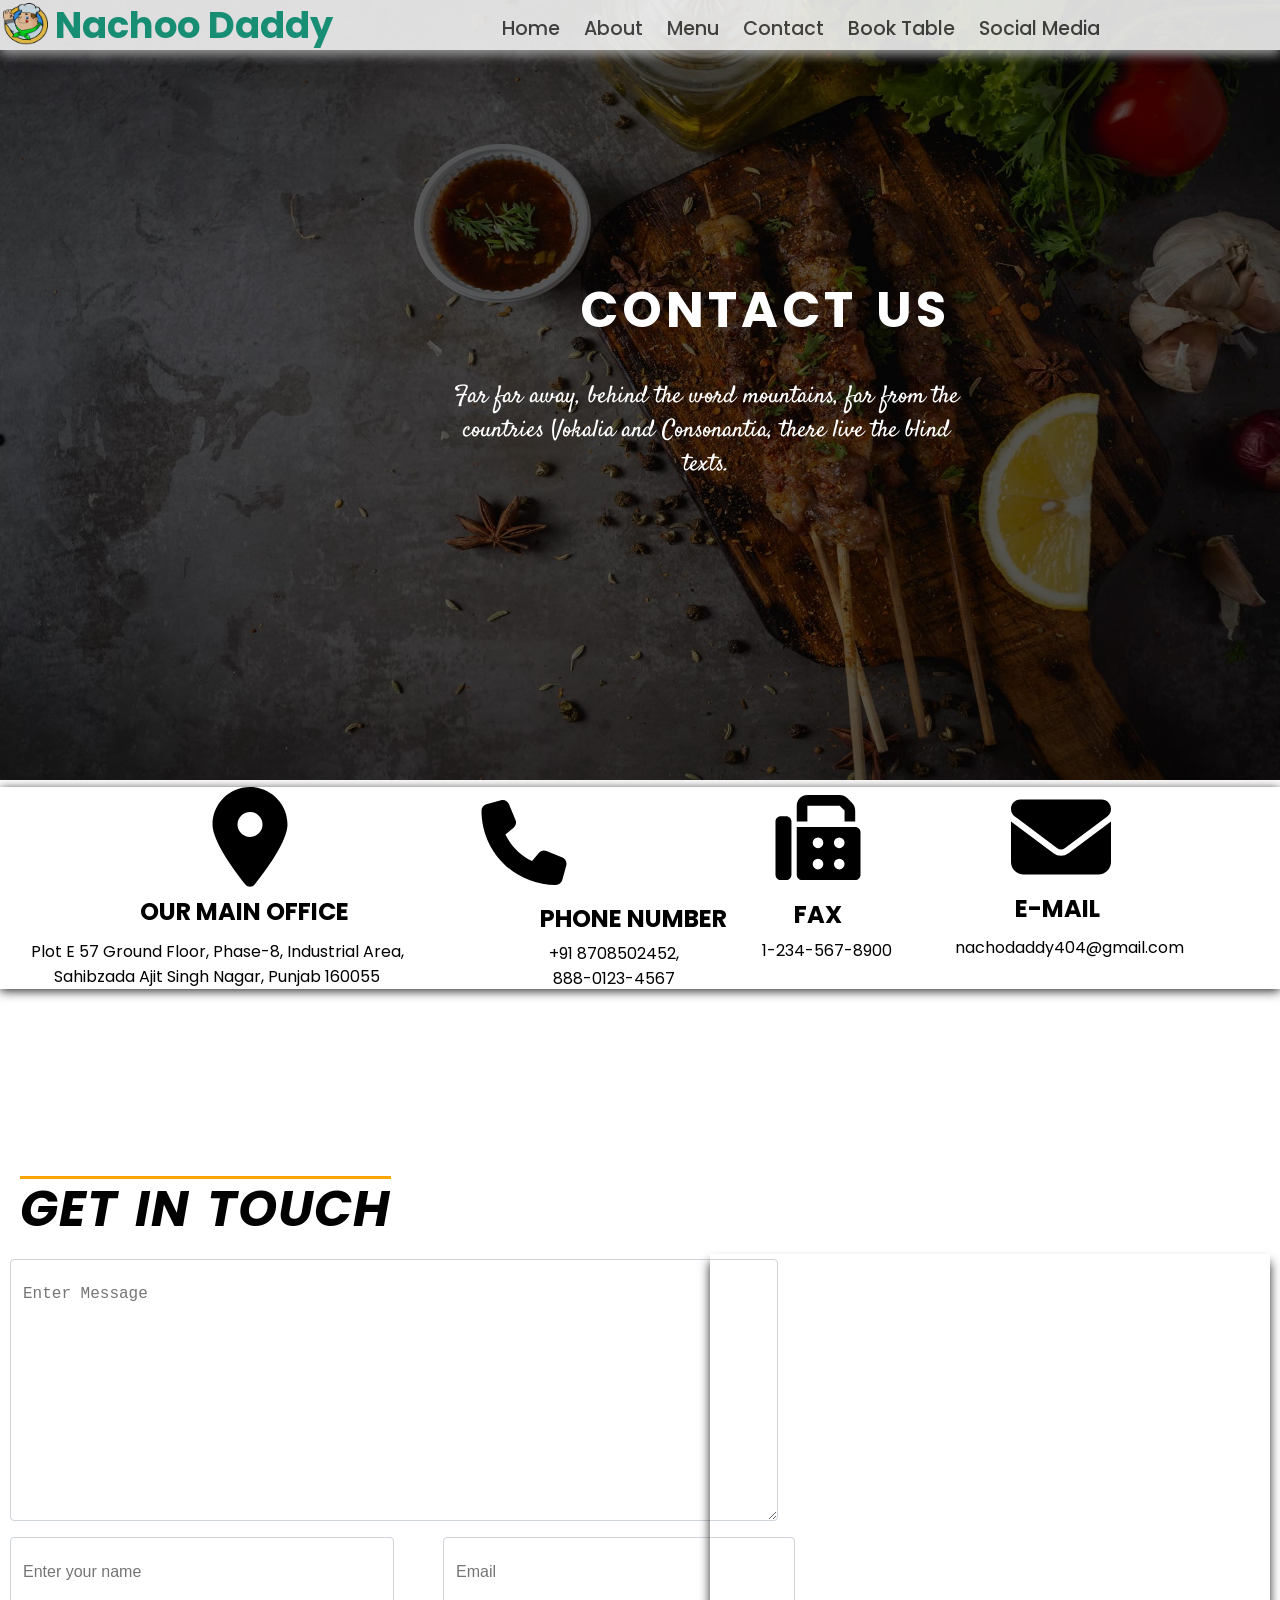
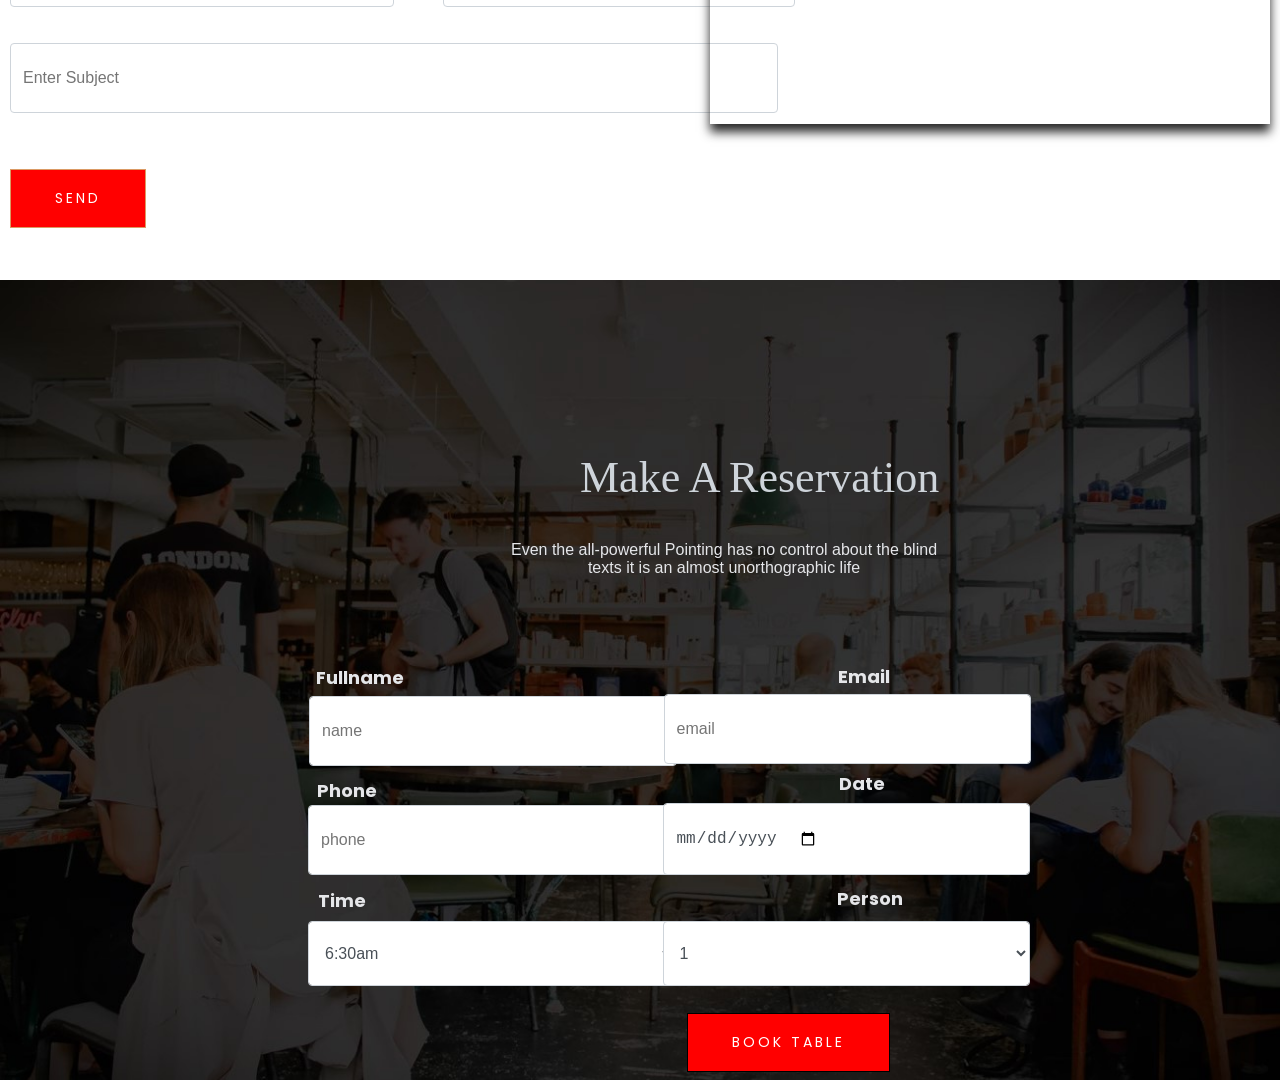
<file: contact.html>
<!DOCTYPE html>
<html>
    <head>
        <title>Contact Us</title>
        <link rel="stylesheet" href="contact.css">
        <link rel="stylesheet" href="https://cdnjs.cloudflare.com/ajax/libs/font-awesome/5.15.3/css/all.min.css">
    <link rel="stylesheet" href="https://cdnjs.cloudflare.com/ajax/libs/font-awesome/6.4.2/css/all.min.css" integrity="sha512-z3gLpd7yknf1YoNbCzqRKc4qyor8gaKU1qmn+CShxbuBusANI9QpRohGBreCFkKxLhei6S9CQXFEbbKuqLg0DA==" crossorigin="anonymous" referrerpolicy="no-referrer" />
    </head>

    <body>
        <nav class="navbar">
            <div class="navbar-container container">
                
                <div class="hamburger-lines">
                    <span class="line line1"></span>
                    <span class="line line2"></span>
                    <span class="line line3"></span>
                </div>
                <ul class="menu-items">
                    <li><a href="index.html">Home</a></li>
                    <li><a href="about.html">About</a></li>
                    
                    <li><a href="menu.html">Menu</a></li>
                    
                    <li><a href="contact.html">Contact</a></li>
                    <li><a href="#book">Book Table</a></li>
                    <li><a href="about.html #social">Social Media</a></li>
      
                </ul>
                <h1 class="logo">Nachoo Daddy</h1>
                <img class="love" height="45" width="45" src="images/icon123.png" alt="">
            </div>
        </nav>
        <section>
            <img class="back" height="780" width="100%" src="images/contact.jpg" alt="">
            <h3 class="heading">CONTACT US</h3>
            <p class="para" style="font-family: 'Satisfy', cursive;;">Far far away, behind the word mountains, far from the countries Vokalia and Consonantia, there live the blind texts.</p>
        </section>

        
             
             <div class="col-2">
                <div class="img0">
                    <div class="box">
                    <img class="im" height="100" width="100" src="images/location-dot-solid.svg" alt="">
                    <h2 class="our">OUR MAIN OFFICE</h2>
                    <p class="phase">Plot E 57 Ground Floor, Phase-8, Industrial Area, Sahibzada Ajit Singh Nagar, Punjab 160055</p>
                    </div>
                </div>
                <div class="img0">
                    <img class="im2" height="85" width="100" src="images/phone-solid.svg" alt="">
                    <h2 class="our2">PHONE NUMBER</h2>
                    <p class="phase2">+91 8708502452, 888-0123-4567 </p>
             </div>
             <div class="img0">
                <img class="im3" height="85" width="100" src="images/fax-solid.svg" alt="">
                <h2 class="our3">FAX</h2>
                <p class="phase3">1-234-567-8900</p>
         </div>
         <div class="img0">
            <img class="im4" height="100" width="100" src="images/envelope-solid.svg" alt="">
            <h2 class="our4">E-MAIL</h2>
            <p class="phase4">nachodaddy404@gmail.com</p>
     </div>

     <div class="col-12">
        <h2 class="contact-title" style="font-style: italic;">Get in Touch</h2>
        </div>
        <div class="col-lg-8">
        
            <div class="row">
            <div class="col-12">
            <div class="form-group">
            <textarea class="form-control w-100" name="message" id="message" cols="30" rows="9" onfocus="this.placeholder = ''" onblur="this.placeholder = 'Enter Message'" placeholder="Enter Message"></textarea>
            </div>
            </div>
            <div class="col-sm-6">
            <div class="form-group">
            <input class="form-control valid" name="name" id="name" type="text" onfocus="this.placeholder = ''" onblur="this.placeholder = 'Enter your name'" placeholder="Enter your name">
            </div>
            </div>
            <div class="col-sm-6">
            <div class="form-group">
            <input class="form-control valid" name="email" id="email" type="email" onfocus="this.placeholder = ''" onblur="this.placeholder = 'Enter email address'" placeholder="Email">
            </div>
            </div>
            <div class="col-12">
            <div class="form-group">
            <input class="form-control" name="subject" id="subject" type="text" onfocus="this.placeholder = ''" onblur="this.placeholder = 'Enter Subject'" placeholder="Enter Subject">
            </div>
            </div>
            </div>
            <div class="form-group mt-3">
            <button type="submit" class="button button-contactForm boxed-btn" id="but">Send</button>
            </div>
        </div>
     </div>
     <iframe class="map" src="https://www.google.com/maps/embed?pb=!1m18!1m12!1m3!1d5812.87755539596!2d76.70802425111017!3d30.689821548149645!2m3!1f0!2f0!3f0!3m2!1i1024!2i768!4f13.1!3m3!1m2!1s0x390fee4948c8c91d%3A0x9b293b77f9002145!2sBalongi%2C%20Sahibzada%20Ajit%20Singh%20Nagar%2C%20Punjab!5e0!3m2!1sen!2sin!4v1695041711553!5m2!1sen!2sin" width="600" height="450" style="border:0;" allowfullscreen="" loading="lazy" referrerpolicy="no-referrer-when-downgrade"></iframe>

     <div class="table">
        <img class="res" height="800" width="100%" src="images/table.jpg" alt="">
        
        <h2 class="ma">Make A Reservation</h2>
        <p class="even">Even the all-powerful Pointing has no control about the blind texts it is an almost unorthographic life</p></div>
     </div>
     
     <div id="book">
     <div class="row2">
        <div class="col-md-6 animate-box fadeInUp animated">
        <div class="form-group">
        
        <div class="form-field">
            <h6 class="aprial" style="position: absolute;
            top: 10px;
            left: 261px;
            font-size: large;">Fullname</h6>
        <input type="text" class="form-control" id="pura" placeholder="name" fdprocessedid="5d3e5r">
        </div>
        </div>
        </div>
        <div class="col-md-6 animate-box fadeInUp animated">
        <div class="form-group">
        
        <div class="form-field">
            <h6 class="jun">Email</h6>
        <input type="email" class="form-control" id="lovelesh" placeholder="email" fdprocessedid="2q4owh">
        </div>
        </div>
        </div>
        <div class="col-md-6 animate-box fadeInUp animated">
        <div class="form-group">
        
        <div class="form-field">
            <h6 class="aug">Phone</h6>
        <input type="text" class="form-control" id="phone" placeholder="phone" fdprocessedid="p4tyf8">
        </div>
        </div>
        </div>
        <div class="col-md-6 animate-box fadeInUp animated">
        <div class="form-group">
        
        <div class="form-field">
            <h6 class="may">Date</h6>
        <i class="icon icon-calendar2"></i>
        <input type="Date" id="date" class="form-control date"   placeholder="Date" fdprocessedid="1zc9w">
        </div>
        </div>
        </div>
        <div class="col-md-6 animate-box fadeInUp animated">
        <div class="form-group">
        
        <div class="form-field">
            <h6 class="sep">Time</h6>
        <i class="icon icon-arrow-down3"></i>
        <select name="time" id="time" class="form-control" fdprocessedid="v7mtbc">
        <option value="#">6:30am</option>
        <option value="#">7:00am</option>
        <option value="#">7:30am</option>
        <option value="#">8:00am</option>
        <option value="#">8:30am</option>
        <option value="#">9:00am</option>
        <option value="#">9:30am</option>
        <option value="#">10:00am</option>
        <option value="#">10:30am</option>
        <option value="#">11:00am</option>
        <option value="#">11:30am</option>
        <option value="#">12:00am</option>
        <option value="#">12:30am</option>
        <option value="#">1:00pm</option>
        <option value="#">1:30pm</option>
        <option value="#">2:00pm</option>
        <option value="#">2:30pm</option>
        <option value="#">3:00pm</option>
        <option value="#">3:30pm</option>
        <option value="#">4:00pm</option>
        <option value="#">4:30pm</option>
        <option value="#">5:00pm</option>
        <option value="#">5:30pm</option>
        <option value="#">6:00pm</option>
        <option value="#">6:30pm</option>
        <option value="#">7:00pm</option>
        <option value="#">7:30pm</option>
        <option value="#">8:00pm</option>
        <option value="#">8:30pm</option>
        <option value="#">9:00pm</option>
        <option value="#">9:30pm</option>
        <option value="#">10:00pm</option>
        <option value="#">10:30pm</option>
        </select>
        </div>
        </div>
        </div>
        <div class="col-md-6 animate-box fadeInUp animated">
        <div class="form-group2">
        <h6 class="person">Person</h6>
        <div class="form-field">
        <i class="icon icon-arrow-down3"></i>
        <select name="people" id="people" class="form-control" fdprocessedid="bqft56">
        <option value="#">1</option>
        <option value="#">2</option>
        <option value="#">3</option>
        <option value="#">4</option>
        <option value="#">5+</option>
        </select>
        </div>
        </div>
        </div>
        <div class="col-md-12 animate-box fadeInUp animated">
        <div class="row">
        <div class="col-md-4 col-md-offset-4">
       
        <button type="submit" class="button button-contactForm boxed-btn" id="submit" fdprocessedid="102ewo">Book Table</button>
        </div>
        </div>
        </div>
        </div>
        </div>

     


    
    
            
        

 
 
             
 
      
    </body>
</html>
</file>
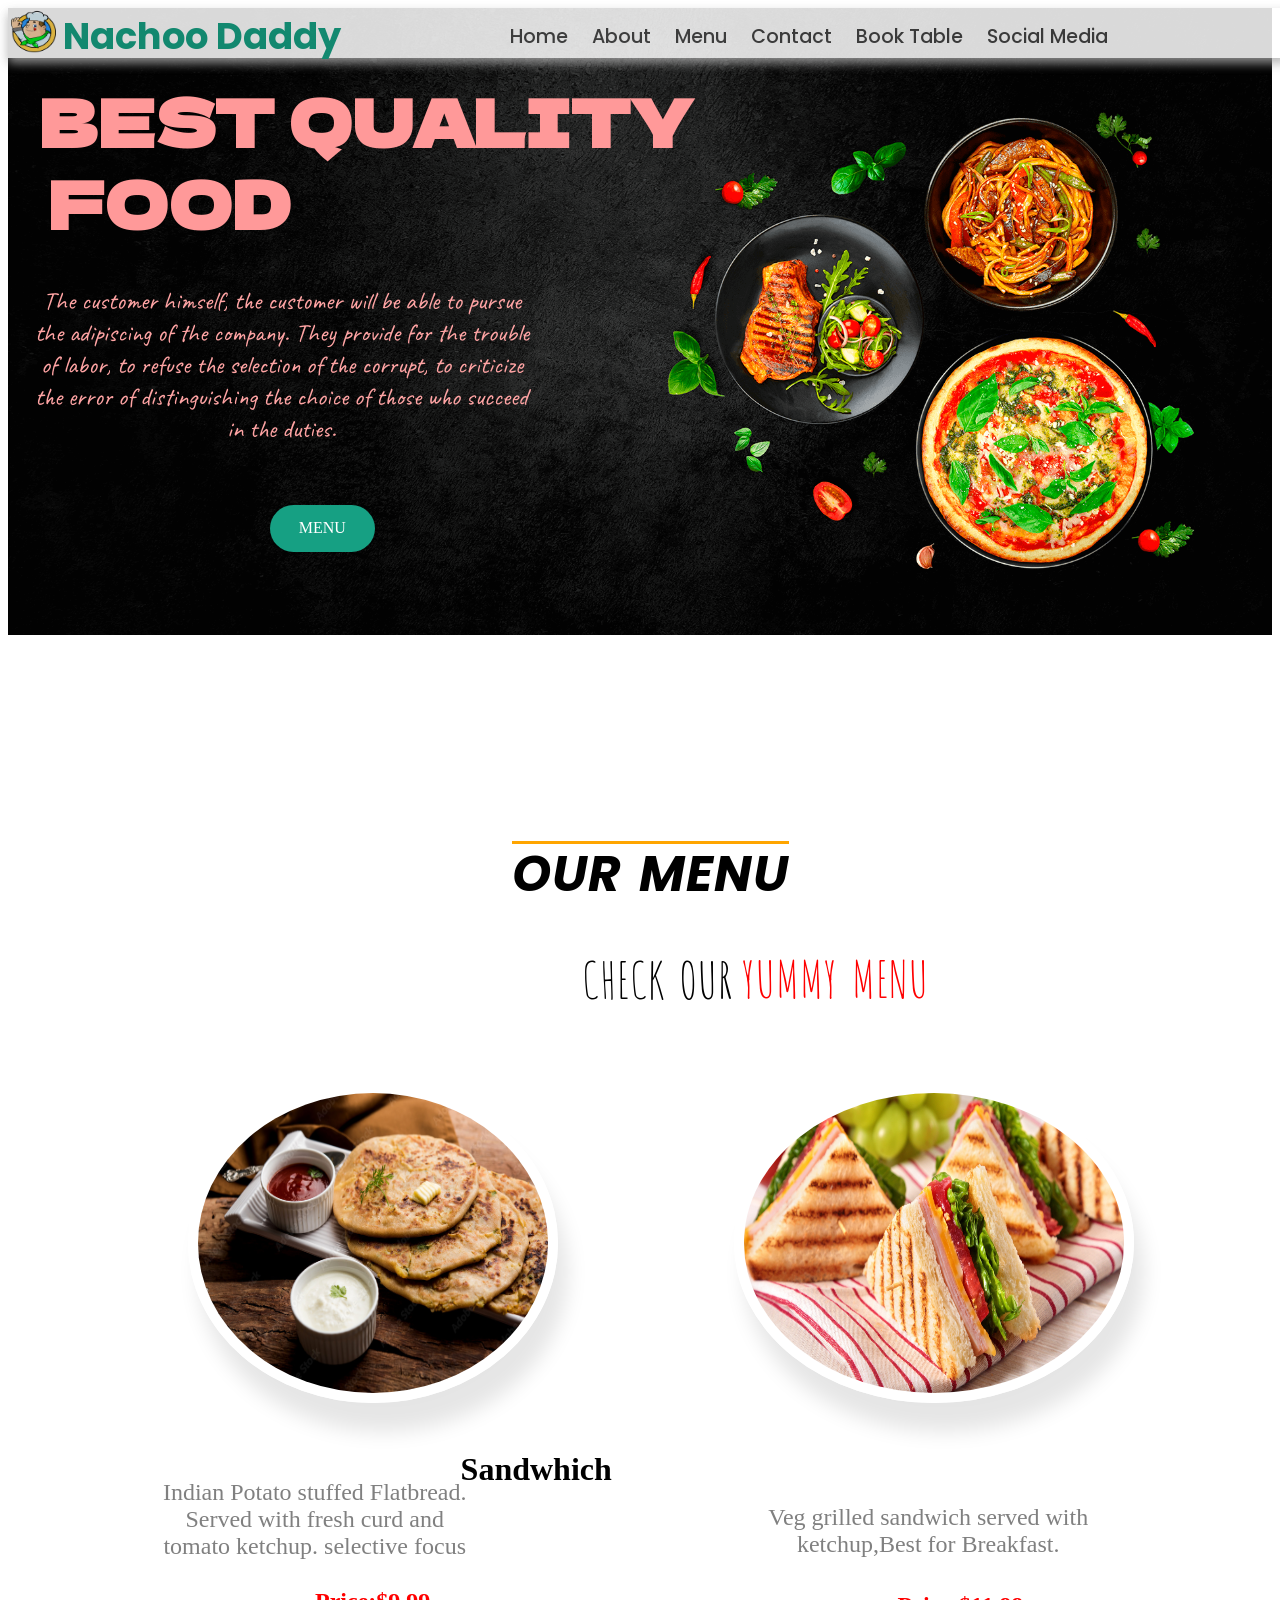
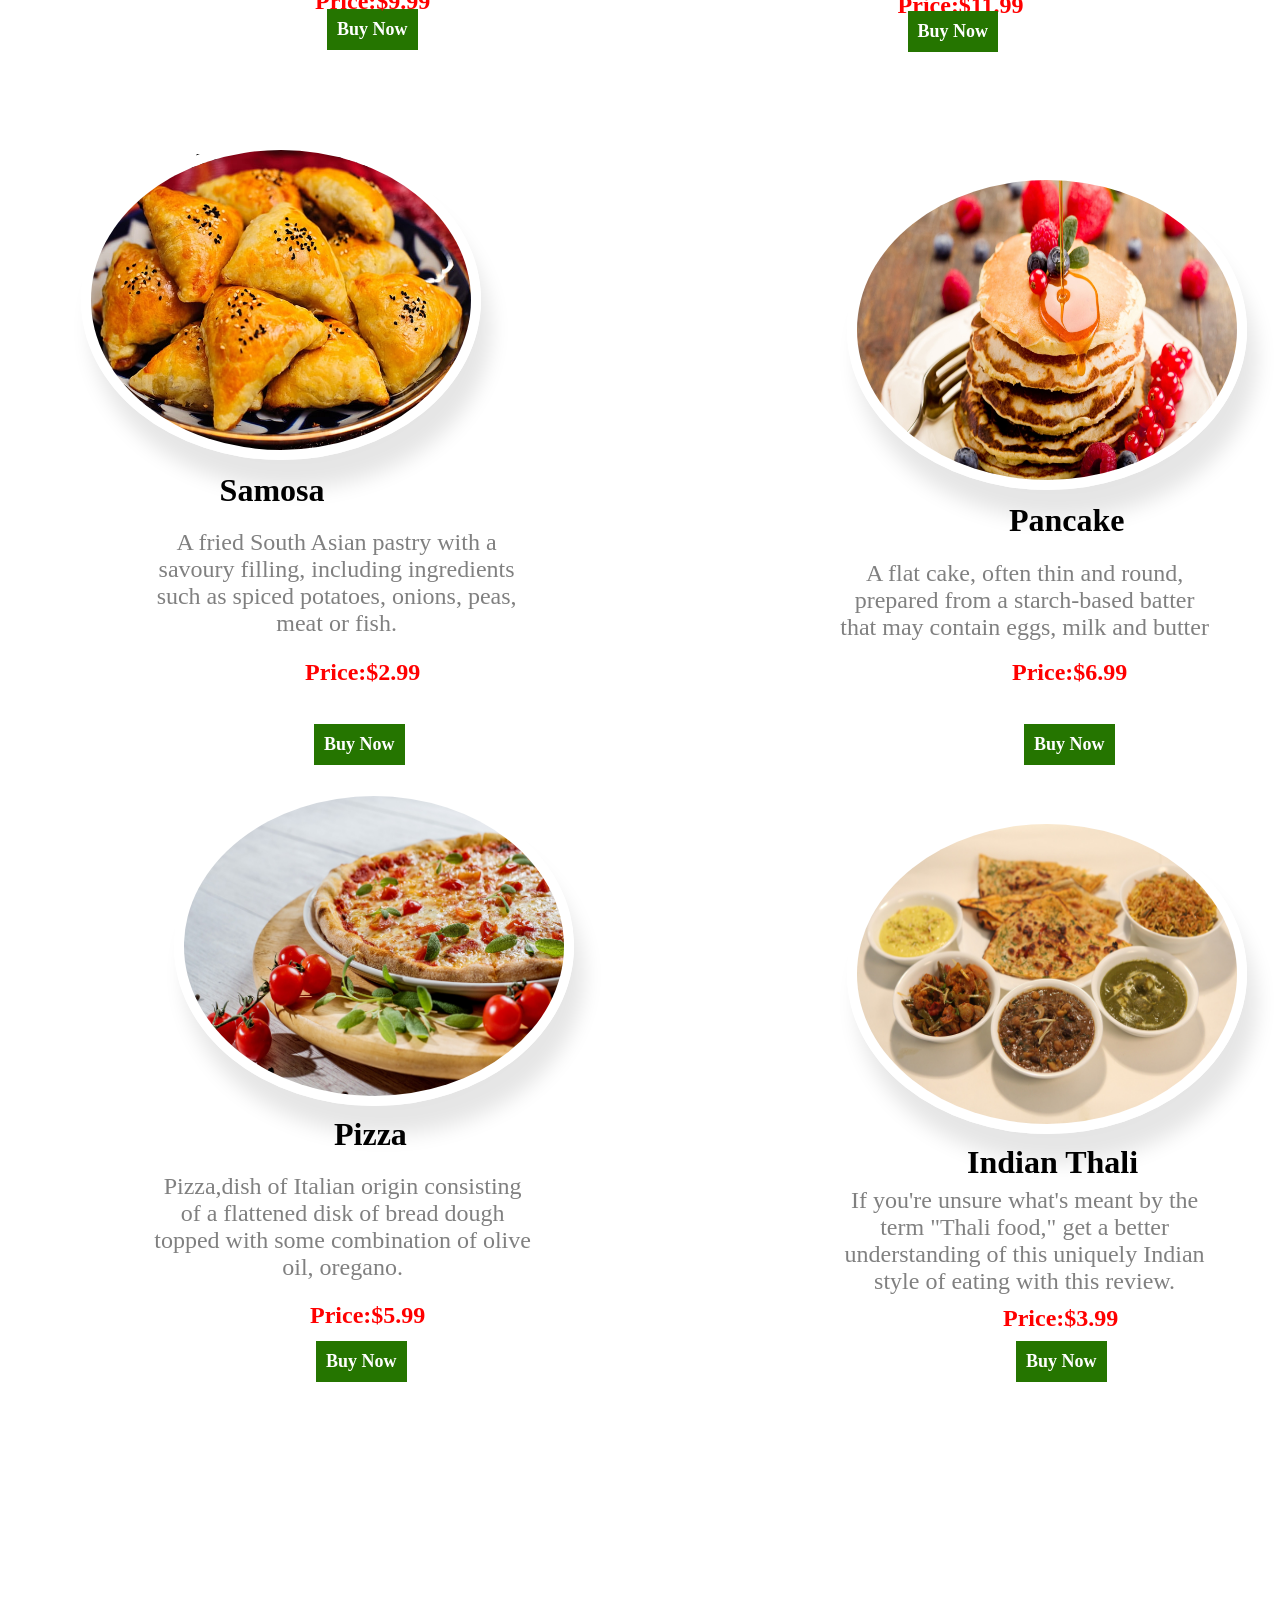
<file: menu.html>
<!DOCTYPE html>
<html>
    <head>
        <link rel="stylesheet" href="https://cdnjs.cloudflare.com/ajax/libs/font-awesome/5.15.3/css/all.min.css">
        <link rel="stylesheet" href="https://cdnjs.cloudflare.com/ajax/libs/font-awesome/6.4.2/css/all.min.css" integrity="sha512-z3gLpd7yknf1YoNbCzqRKc4qyor8gaKU1qmn+CShxbuBusANI9QpRohGBreCFkKxLhei6S9CQXFEbbKuqLg0DA==" crossorigin="anonymous" referrerpolicy="no-referrer" />
        <link rel="stylesheet" href="menu.css">

    </head>

    <body>
        <nav class="navbar">
            <div class="navbar-container container">
                
                <div class="hamburger-lines">
                    <span class="line line1"></span>
                    <span class="line line2"></span>
                    <span class="line line3"></span>
                </div>
                <ul class="menu-items">
                    <li><a href="index.html">Home</a></li>
                    <li><a href="about.html">About</a></li>
                    
                    <li><a href="menu.html">Menu</a></li>
                    
                    <li><a href="contact.html">Contact</a></li>
                    <li><a href="contact.html #book">Book Table</a></li>
                    <li><a href="about.html #social">Social Media</a></li>
      
                </ul>
                <h1 class="logo">Nachoo Daddy</h1>
                <img class="love" height="45" width="45" src="images/icon123.png" alt="">
            </div>
        </nav>

        <div>
            <h1 class="our2" id="lol">OUR MENU</h1>
            <h6 class="check">Check Our</h6> <span class="yummy">Yummy Menu </span>
            <img width="100%" src="images/bg-header.png" alt="">
            <h1 class="best">BEST QUALITY</h1>
            <H1 class="best2">FOOD</H1>
            <p class="the">The customer himself, the customer will be able to pursue the adipiscing of the company. They provide for the trouble of labor, to refuse the selection of the corrupt, to criticize the error of distinguishing the choice of those who succeed in the duties.</p>
            <a href="menu.html #lol" class="btn btn-primary">Menu</a>
        </div>

        <div class="row" >
            <div class="col">
                <img height="300" width="350" src="images/parathe.jpeg" alt="">
                <h3 class="aalu">Aloo Paratha</h3>
                <p class="india">Indian Potato stuffed Flatbread. Served with fresh curd and tomato ketchup. selective focus</p>
                <a class="text2" href="">Buy Now</a>
                <h6 class="price">Price:$9.99</h6>
            </div>
           
            
            <div class="col">
                <img height="300" width="380" src="images/sandwhich.jpeg" alt="">
                <h3 class="aalu2">Sandwhich</h3>
                <p class="india2">Veg grilled sandwich served with ketchup,Best for Breakfast.</p>
                <h6 class="price2">Price:$11.99</h6>
                <a class="text3" href="">Buy Now</a>
            </div>
            <div class="cat">
                <img height="300" width="380" src="images/samosa.jpg" alt="">
                <h3 class="cat2">Samosa</h3>
                <p class="cat3">
                    A fried South Asian pastry with a savoury filling, including ingredients such as spiced potatoes, onions, peas, meat or fish.
                </p>
                <H6 class="cat4">Price:$2.99</H6>
                <a class="cat5" href="">Buy Now</a>
            </div>

            <div class="dog">
                <img height="300" width="380" src="images/pancake.jpeg" alt="">
                <h3 class="dog2">Pancake</h3>
                <p class="dog3">
                    A flat cake, often thin and round, prepared from a starch-based batter that may contain eggs, milk and butter 

                </p>
                <h6 class="dog4">Price:$6.99</h6>
                <a class="dog5" href="">Buy Now</a>
            </div>
            <div class="rat">
                <img height="300" width="380" src="images/pizza-3010062_1920.jpg" alt="">
                <h3 class="rat2">Pizza</h3>
                <p class="rat3">
                    Pizza,dish of Italian origin consisting of a flattened disk of bread dough topped with some combination of olive oil, oregano.
                </p>
                <h6 class="rat4">Price:$5.99</h6>
                <a class="rat5" href="">Buy Now</a>
            </div>

            <div class="chick">
                <img height="300" width="380" src="images/indian-food-2951094_1920.jpg" alt="">
                <h3 class="chick2">Indian Thali</h3>
                <p class="chick3">
                    If you're unsure what's meant by the term "Thali food," get a better understanding of this uniquely Indian style of eating with this review.

                </p>
                <h6 class="chick4">Price:$3.99</h6>
                <a class="chick5" href="">Buy Now</a>
            </div>
            </div>
            

            
       

        
            
          
            
    </body>
</html>
</file>
<file: contact.css>
@import url("https://fonts.googleapis.com/css2?family=Poppins:ital,wght@0,300;0,400;0,500;0,600;0,700;0,800;0,900;1,200;1,300;1,400;1,500;1,600;1,700;1,800;1,900&display=swap");
@import url("https://fonts.googleapis.com/css2?family=Satisfy&display=swap" );
@import url("https://fonts.googleapis.com/css2?family=Dancing+Script&display=swap" );
*,
*::after,
*::before {
  box-sizing: border-box;
  padding: 0;
  margin: 0;
}

.html {
  font-size: 62.5%;
}

body {
  font-family: "Poppins", sans-serif;

}






.navbar input[type="checkbox"],
.navbar .hamburger-lines {
  display: none;
}


.navbar {
    box-shadow: 0px 5px 10px 0px #aaa;
    position: fixed;
    width: 100%;
    background: #fff;
    color: #000;
    opacity: 0.85;
    height: 50px;
    z-index: 12;
  }
  
  
  .navbar-container {
    display: flex;
    justify-content: space-between;
    height: 64px;
    align-items: center;
  }
  
  
  
  
             
  
  .menu-items {
    order: 2;
    display: flex;
  }
  
  .menu-items li {
    position: relative;
    right: 180px;
    list-style: none;
    margin-left: 1.5rem;
    margin-bottom: 0.5rem;
    font-size: 1.2rem;
  }
  
  .menu-items a {
    text-decoration: none;
    color: #444;
    font-weight: 500;
    transition: color 0.3s ease-in-out;
  }
  
  .menu-items a:hover {
    color: #117964;
    transition: color 0.3s ease-in-out;
  }
  
  .logo {
    display: inline;
    position: relative;
    top: -3px;
    right: -55px;
    order: 1;
    font-size: 2.3rem;
    margin-bottom: 0.5rem;
    color: #16a083;
  }
  .love{
    display: inline;
    
    text-decoration: none;
    font-weight: bolder;
    font-size: xx-large;
    position: absolute;
    top: 0px;
    left: 3px;
    margin: 0%;
}
.heading{
    font-family: Poppins;
    font-weight: 700;
    font-size: 50px;
    line-height: 1.2;
    color: #ffff;
    text-transform: uppercase;
    letter-spacing: 4px;
    word-spacing: 4px;
    position: absolute;
    top: 280px;
    left: 580px;
}
.para{
    position: absolute;
    top: 380px;
    left: 450px;
    color: #ffff;
    text-align: center;
    width: 40%;
    font-size: x-large;
}

.im{
    position: relative;
    left: 200px;
    
       
        

}
.box{
    
        box-shadow: 0 2px 10px rgba(40,40,40);
        
        
      
}
.our{
    position: relative;
    left: 140px;
    width: 50%;
}
.phase{
    position: relative;
    left: 25px;
    width: 30%;
    margin-top: 10px;
    text-align: center;
}
.im2{
    position: relative;
    left: 37%;
    top: -189px;
}
.our2{
    position: relative;
    left: 540px;
    width: 50%;
    top: -180px;
}
.phase2{
    position: relative;
    top:-185px ;
    left: 544px;
    margin-top: 10px;
    width: 11%;
    text-align: center;
}
.sham{
    position: relative;
    top: -180px;
}
.im3{
    position: absolute;
    
    left: 60%;
    top: 795px;
}
.our3{
    position: absolute;
    
    left: 62%;
    top: 897px;

}
.phase3{
    position: absolute;
    margin-top: 10px;
    
    left: 59.5%;
    top: 928px;

}
.im4{
    position: absolute;
    left: 79%;
    top: 787px
}
.our4{
    position: absolute;
    left: 79.3%;
    top: 891px;
}
.phase4{
    position: absolute;
    left: 74.6%;
    top: 935px;

    
    
}
.form-contact .form-control {
    border: 1px solid #e5e6e9;
    position: relative;
    left: 100px;
    border-radius: 0px;
    height: 60%;
    padding-left: 18px;
    font-size: 13px;
    background: transparent}
    form-contact textarea {
        border-radius: 0px;
        height: 100% !important;
    }
    .w-100 {
        width: 60%!important;
        
    }
    .form-control {
        display: flex;
    
        width: 30%;
        padding: 1.375rem 0.75rem;
        font-size: 1rem;
        line-height: 1.5;
        color: #495057;
        background-color: #fff;
        background-clip: padding-box;
        border: 1px solid #ced4da;
        border-radius: 0.25rem;
        
        
    }
    .form-contact .form-group {
        margin-bottom: 30px;
    }
    .form-group {
        margin-bottom: 1rem;
    }
    .col-sm-6 {
        -webkit-box-flex: 0;
        -ms-flex: 0 0 50%;
        flex: 0 0 50%;
        max-width: 50%; }
        #email{
            float: right;
            position: relative;
            top: -86px;
            width: 55%;
            left: 155px;
        }
        #message{
            position: relative;
            left: 10px;
            
        }
        #subject{
            position: relative;
            top: -50px;
            left: 10px;
            width: 60%;
        }
        #name{
            position: relative;
            left: 10px;
            width: 60%;
            line-height: 1.5;
        }
        .boxed-btn {
            background: #ff0000;
            color: #ff3b3b;
            display: inline-block;
            padding: 18px 44px;
            font-family: "Poppins", sans-serif;
            font-size: 14px;
            font-weight: 400;
            border: 0;
            border: 1px solid #DB9A64;
            letter-spacing: 3px;
            text-align: center;
            color: #ffffff !important;
            text-transform: uppercase;
            cursor: pointer;
            position: relative;
            left: 10px;
            top: -10px;
        }
        .contact-title{
            position: relative;
            left: 20px;
            top: 0px;
            font-family: Poppins;
            display: inline-block;
    font-weight: 700;
    font-size: 50px;
    line-height: 1.2;
    color: #000000;
    text-transform: uppercase;
    letter-spacing: 1px;
    word-spacing: 4px;
    margin-bottom: 20px;

        }
        .contact-title{
             
  display: inline-block;
  
  border-top: orange;
  border-style: solid ;
  border-left: white;
  border-bottom: white;
  border-right: white;


        }
        .map{
            height: 470px;
            width: 560px;
            float: right;
            position: relative;
            right: 10PX;
            top: -600px;
            box-shadow: 0 8px 10px rgba(40,40,40);
        }

        .res{
            position: absolute;
            top: 1880px;
            
        }
        .make{
            font-size: 44px;
    font-weight: 400;
    line-height: 1.4;
    position: relative;
}
        .ma{
            position: absolute;
            left: 580px;
            top: 2047px;
            color: #ced4da;
            font-size: 44px;
            font-weight: 400;
            line-height: 1.4;
            
            font-family: "Lora", Georgia, serif;
        }
        .even
        {
            width: 35%;
            text-align: center;
            position: relative;
            top: -127px;
            color: #e5e6e9;
            left: 500px;
            font-family: sans-serif;
            margin-top: 430px;
        }
        .row2{
            position: relative;
            
        }
        .row2 {
            margin-left: 55px;
            margin-right: px;
            color: #e5e6e9;
            position: relative;
            top: -50px;
        }
        #lovelesh{
            float: right;
            position: relative;
            top: -46px;
            right: 249px;
        }
        #date{
            float: right;
            position: relative;
            top: -23px;
             right: 250px;
        }
        #people{
            float: right;
            position: relative;
            top: 14px;
    right: 250px;
        }
        .person{
            position: absolute;
            left: 782px;
    top: 231px;
    font-size: large;
        }
        .may{
            position: absolute;
            top: 116px;
    left: 784px;
    font-size: large;
        }
        .jun{
            position: absolute;
            top: 9px;
    left: 783px;
    font-size: large;
        }
        .aprail{
            position: absolute;
    top: 10px;
    left: 261px;
    font-size: large;
        }
        .aug{
            position: absolute;
            font-size: large;
    top: 123px;
    left: 262px;
}
        .sep{
            position: absolute;
            font-size: large;
    top: 233px;
    left: 263px;
        }
        #phone{
            position: relative;
            top:65px ;
            left: 253px;
            
        }
        input[placeholder], [placeholder], *[placeholder]{
            color: #495057;
        }
        #pura{
            position: relative;
            top: 42px;
    left: 254px;
        }
        #time{
            position: relative;
            top: 95px;
    left: 253px
        }
        #submit{
            position: relative;
            top: 106px;
            left: 632px;
            background: #ff0000;
    color: #ff3b3b;
    display: inline-block;
    padding: 18px 44px;
    font-family: "Poppins", sans-serif;
    font-size: 14px;
    font-weight: 400;
    border: 0;
    border: 1px solid #000000;
    letter-spacing: 3px;
    text-align: center;
    color: #ffffff !important;
    text-transform: uppercase;
    cursor: pointer;}
</file>
<file: menu.css>
@import url("https://fonts.googleapis.com/css2?family=Poppins:ital,wght@0,300;0,400;0,500;0,600;0,700;0,800;0,900;1,200;1,300;1,400;1,500;1,600;1,700;1,800;1,900&display=swap");
@import url("https://fonts.googleapis.com/css2?family=Satisfy&display=swap" );
@import url("https://fonts.googleapis.com/css2?family=Dancing+Script&display=swap" );

@import url("https://fonts.googleapis.com/css2?family=Amatic+SC&display=swap");
@import url("https://fonts.googleapis.com/css2?family=Dela+Gothic+One&display=swap");
@import url("https://fonts.googleapis.com/css2?family=Caveat&display=swap");


.navbar input[type="checkbox"],
.navbar .hamburger-lines {
  display: none;
}


.navbar {
    box-shadow: 0px 5px 10px 0px #aaa;
    position: fixed;
    width: 100%;
    background: #fff;
    color: #000;
    opacity: 0.85;
    height: 50px;
    z-index: 12;
  }
  
  
  .navbar-container {
    display: flex;
    justify-content: space-between;
    height: 64px;
    align-items: center;
  }
  
  
  
  
             
  
  .menu-items {
    order: 2;
    display: flex;
  }
  
  .menu-items li {
    font-family: "Poppins", sans-serif;
    
    position: relative;
    right: 180px;
    list-style: none;
    margin-left: 1.5rem;
    margin-bottom: 0.5rem;
    font-size: 1.2rem;
  }
  
  .menu-items a {
    text-decoration: none;
    color: #444;
    font-weight: 500;
    transition: color 0.3s ease-in-out;
  }
  
  .menu-items a:hover {
    color: #117964;
    transition: color 0.3s ease-in-out;
  }
  
  .logo {
    font-family: "Poppins", sans-serif;

    display: inline;
    position: relative;
    top: -15px;
    right: -55px;
    order: 1;
    font-size: 2.3rem;
    margin-bottom: 0.5rem;
    color: #16a083;
  }
  .love{
    font-family: "Poppins", sans-serif;

    display: inline;
    
    text-decoration: none;
    font-weight: bolder;
    font-size: xx-large;
    position: absolute;
    top: 0px;
    left: 3px;
    margin: 0%;
}
.our2{font-family: Poppins;
    font-style: italic;
font-weight: 700;
font-size: 50px;
line-height: 1.2;
color: #000000;
text-transform: uppercase;
letter-spacing: 1px;
word-spacing: 4px;
margin-bottom: 20px;
position: absolute;
left: 40%;
top: 807px;
}
.our2{
     
  display: inline-block;
  
  border-top: orange;
  border-style: solid ;
  border-left: white;
  border-bottom: white;
  border-right: white;

}
.check{
    font-family: 'Amatic SC', cursive;
    
    font-weight: 200;
    font-size: 50px;
    line-height: 1.2;
    color: #000000;
    text-transform: uppercase;
    letter-spacing: 1px;
    word-spacing: 4px;
    margin-bottom: 20px;
    position: absolute;
    left: 582px;
    top: 833px;
}
.yummy{

    font-family: 'Amatic SC', cursive;
    position: absolute;
    left: 742px;
    top: 949px;
    
    font-weight: 200;
    font-size: 50px;
    line-height: 1.2;
    color: #000000;
    text-transform: uppercase;
    letter-spacing: 1px;
    word-spacing: 4px;
    margin-bottom: 20px;
}
.yummy{
    color: red;
}
.col{
    position: relative;
    top: 290px;
    float: left;
    width: 40%;
    left: 140px;
    margin-left: 40px;
    margin-top: -300px;
    
   
}
.col img{
    box-shadow: 10px 29px 20px rgba(0,0,0,0.1);
    border-radius: 50%;
    border: 10px solid #fff;
}
.aalu{
    float: right;
    position: relative;
    font-size: xx-large;
    
    top: 307px;
    
    left: -324px;
}

.india{
    
    width: 77%;
    text-align: center;
    position: relative;
    color: grey;
    
    top: 48px;
    left: -35px;
    font-size: x-large;
}
.aalu2{
    position: relative;
    font-size: xx-large;
    top: 44px;
    right: 273px;
    display: inline;
}
.india2{
    position: relative;
    font-size: x-large;
    top: 36px;
    right: opx;
    right: 0px;
    text-align: center;
    width: 77%;
    color: grey;
}
.text2{
    text-decoration: none;
  
    display: block;
    text-align: center;
    
    font-weight: 800;
    position: absolute;
    top: 526px;
    left: 139px;
    background-color:rgb(37, 117, 0);
    color: white;
    font-size: large ;
    padding: 10px 10px;
    
  }
  .text2:hover{
    color: orange;
  }
.price{
    position: relative;
    font-size: x-large;
    
    top: 20px;
    left: 127px;
    color: red;
}
.text3{text-decoration: none;
  
    display: block;
    text-align: center;
    
    font-weight: 800;
    position: absolute;
    top: 528px;
    left: 174px;
    background-color:rgb(37, 117, 0);
    color: white;
    font-size: large ;
    padding: 10px 10px;
    
  }
  .text3:hover{
    color: orange;
  }

  .price2{
    position: relative;
    font-size: x-large;
    top: 46px;
    left: 164px;
    display: inline;
    color: red;
    
    
}
.cat img{
  position: relative;
  top: 457px;
  left: -473px;
  box-shadow: 10px 29px 20px rgba(0,0,0,0.1);
  border-radius: 50%;
  border: 10px solid #fff;
}
.cat2{
  position: relative;
    font-size: xx-large;
    top: 498px;
    left: -738px;
    display: inline;

}
.cat3{
  position: relative;
    font-size: x-large;
    top: 494px;
    
    left: 139px;
    text-align: center;
    width: 30%;
    color: grey;

}
.cat4{
  position: relative;
    font-size: x-large;
    top: 492px;
    left: 297px;
    display: inline;
    color: red;

}
.cat5{
  text-decoration: none;
  
    display: block;
    text-align: center;
    
    font-weight: 800;
    position: absolute;
    top: 2324px;
    left: 314px;
    background-color:rgb(37, 117, 0);
    color: white;
    font-size: large ;
    padding: 10px 10px;

}
.cat5:hover{
  color: orange;
}
.dog img{
  position: relative;
  top: -24px;
  left: 839px;
  box-shadow: 10px 29px 20px rgba(0,0,0,0.1);
  border-radius: 50%;
  border: 10px solid #fff;

}
.dog2{
  position: relative;
  font-size: xx-large;
  top: 17px;
  left: 597px;
  display: inline;

}
.dog3{
  position: relative;
    font-size: x-large;
    top: 14px;
    
    left: 827px;
    text-align: center;
    width: 30%;
    color: grey;

}
.dog4{
  position: relative;
    font-size: x-large;
    top: 8px;
    left: 1004px;
    display: inline;
    color: red;

}
.dog5{
  text-decoration: none;
  
    display: block;
    text-align: center;
    
    font-weight: 800;
    position: absolute;
    top: 2324px;
    left: 1024px;
    background-color:rgb(37, 117, 0);
    color: white;
    font-size: large ;
    padding: 10px 10px;

}
.dog5:hover{
  color: orange;
}

.rat img{
  position: relative;
  top: 108px;
  left: 166px;
  box-shadow: 10px 29px 20px rgba(0,0,0,0.1);
  border-radius: 50%;
  border: 10px solid #fff;

}
.rat2{
  position: relative;
  font-size: xx-large;
  top: 147px;
  left: -78px;
  display: inline;


}
.rat3{
  position: relative;
  font-size: x-large;
  top: 143px;
  
  left: 145px;
  text-align: center;
  width: 30%;
  color: grey;

}
.rat4{
  position: relative;
    font-size: x-large;
    top: 140px;
    left: 302px;
    display: inline;
    color: red;


}
.rat5{
  text-decoration: none;
  
    display: block;
    text-align: center;
    
    font-weight: 800;
    position: absolute;
    top: 2941px;
    left: 316px;
    background-color:rgb(37, 117, 0);
    color: white;
    font-size: large ;
    padding: 10px 10px;

}
.rat5:hover{
  color: orange;
}

.chick img{
  position: relative;
  top: -375px;
  left: 839px;
  box-shadow: 10px 29px 20px rgba(0,0,0,0.1);
  border-radius: 50%;
  border: 10px solid #fff;

 
}
.chick2{
  position: relative;
  font-size: xx-large;
  top: -336px;
  left: 555px;
  display: inline;


}
.chick3{
  position: relative;
    font-size: x-large;
    top: -354px;
    
    left: 827px;
    text-align: center;
    width: 30%;
    color: grey;


}
.chick4{
  position: relative;
    font-size: x-large;
    top: -368px;
    left: 995px;
    display: inline;
    color: red;

}
.chick5{
  text-decoration: none;
  
    display: block;
    text-align: center;
    
    font-weight: 800;
    position: absolute;
    top: 2941px;
    left: 1016px;
    background-color:rgb(37, 117, 0);
    color: white;
    font-size: large ;
    padding: 10px 10px;

}
.chick5:hover{
  color: orange;
}
.best{
  color: #ff9999;
  position: relative;
  font-size: 65px;
  top: -609px;
  left: 31px;
  display: inline-block;
  font-family: 'Dela Gothic One', cursive;
}
.best2{
  color: #ff9999;
  position: relative;
  top: -527px;
  left: -617px;
  display: inline-block;
  font-family: 'Dela Gothic One', cursive;
  font-size: 65px;
}
.the{
  color: #ffa4a4;
  position: relative;
  top: -560px;
  left: 21px;
  width: 40%;
  font-size: 25px;
  text-align: center;
  font-family: 'Caveat', cursive;
}
.btn {
  display: inline-block;
  padding: 0.9em 1.8em;
  text-decoration: none;
  border-radius: 50px;
  cursor: pointer;
  outline: none;
  margin-top: 1em;
  text-transform: uppercase;
  font-weight: small;
  position: relative;
  top: -541px;
  left: 262px;
}
.btn:hover{
  color: #ff7474;
}

.btn-primary {
  color: #fff;
  background: #16a083;
}
</file>
